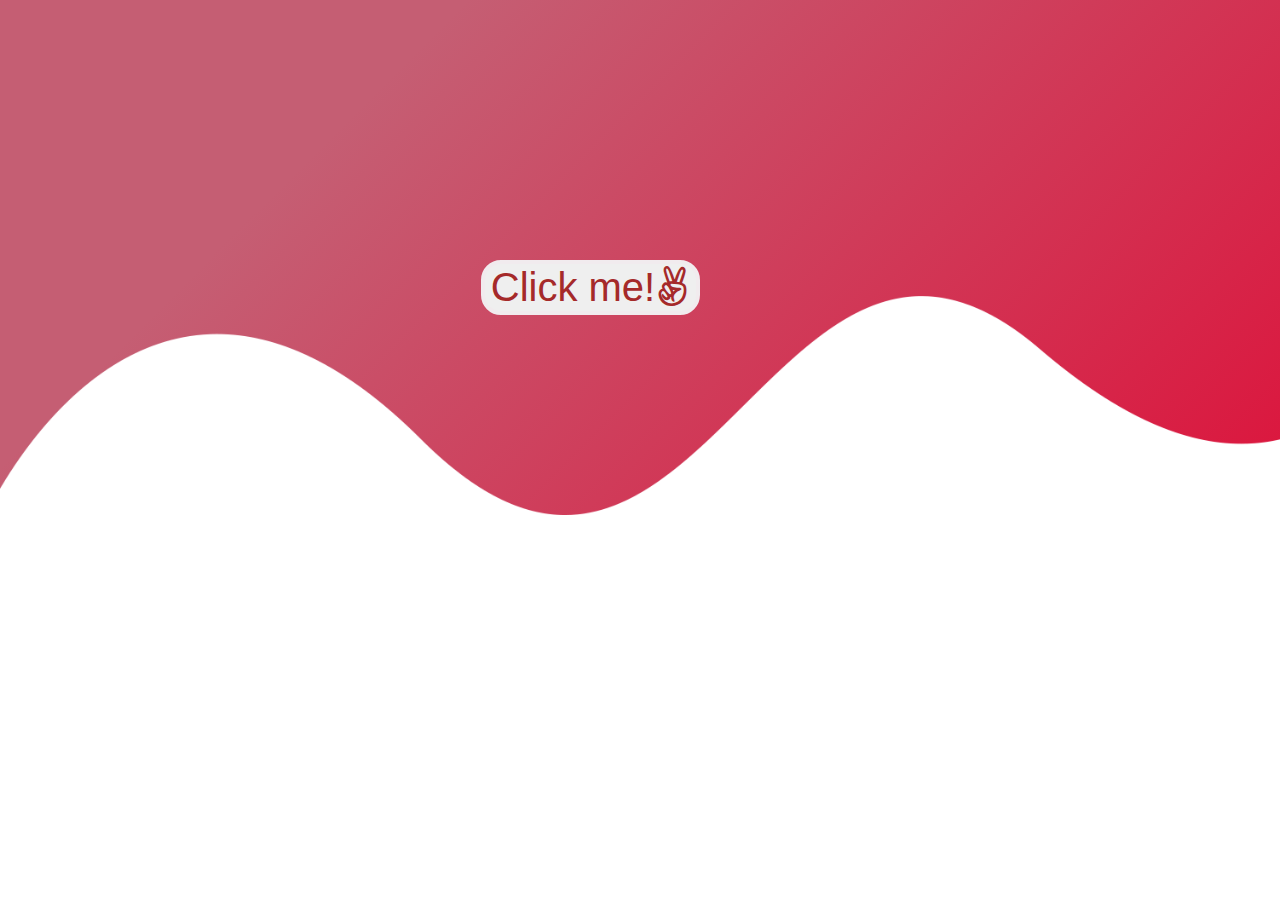
<file: index.html>
<!DOCTYPE html>
<html lang="en">

<head>
    <meta charset="UTF-8">
    <meta http-equiv="X-UA-Compatible" content="IE=edge">
    <meta name="viewport" content="width=device-width, initial-scale=1.0">
    <title>Document</title>
    <link rel="stylesheet" href="./css/style.css">
    <link rel="stylesheet" href="./css/all.min.css">
    <link rel="preconnect" href="https://fonts.gstatic.com">
    <link href="https://fonts.googleapis.com/css2?family=Limelight&display=swap" rel="stylesheet">
</head>

<body>

        <div class="box">
            <section class="pattern">
                <div class="geeks">
                    <div onclick="myFunction()">
                        <button style="margin: 60px 99px auto 0; cursor: pointer;">Click me!<i class="fab fa-angellist"></i></button>
                    </div>
                </div>
            </section>
            
        </div>
    <div class="overlay" id="overlay"></div>
    <div class="BOX">
        <div class="content" id="content">
            <div style="display: flex; ">
                <i class="fas fa-gifts" id="icon"></i>
                <i class="fas fa-times-circle" style="margin-left: 32%;" onclick="newFunction()"></i>
            </div>
            <hr>
            <div style="margin-left: 150px;margin-top: 10px;" class="text">
               
                <h2 style="font-size: 40px;font-family: 'Limelight', cursive;text-shadow: 4px 4px 10px rgb(247, 246, 246);">Gift For You!</h2>
            </div>

        </div>
    </div>
    </div>



    <script>
        function myFunction() {
            document.getElementById("content").style.display = "block";
            document.getElementById("overlay").style.display = "block";
            document.getElementById("content").style.zIndex = "4";
        }
        function newFunction() {
            document.getElementById("content").style.display = "none";
            document.getElementById("overlay").style.display = "none";
        }
    </script>
</body>

</html>
</file>
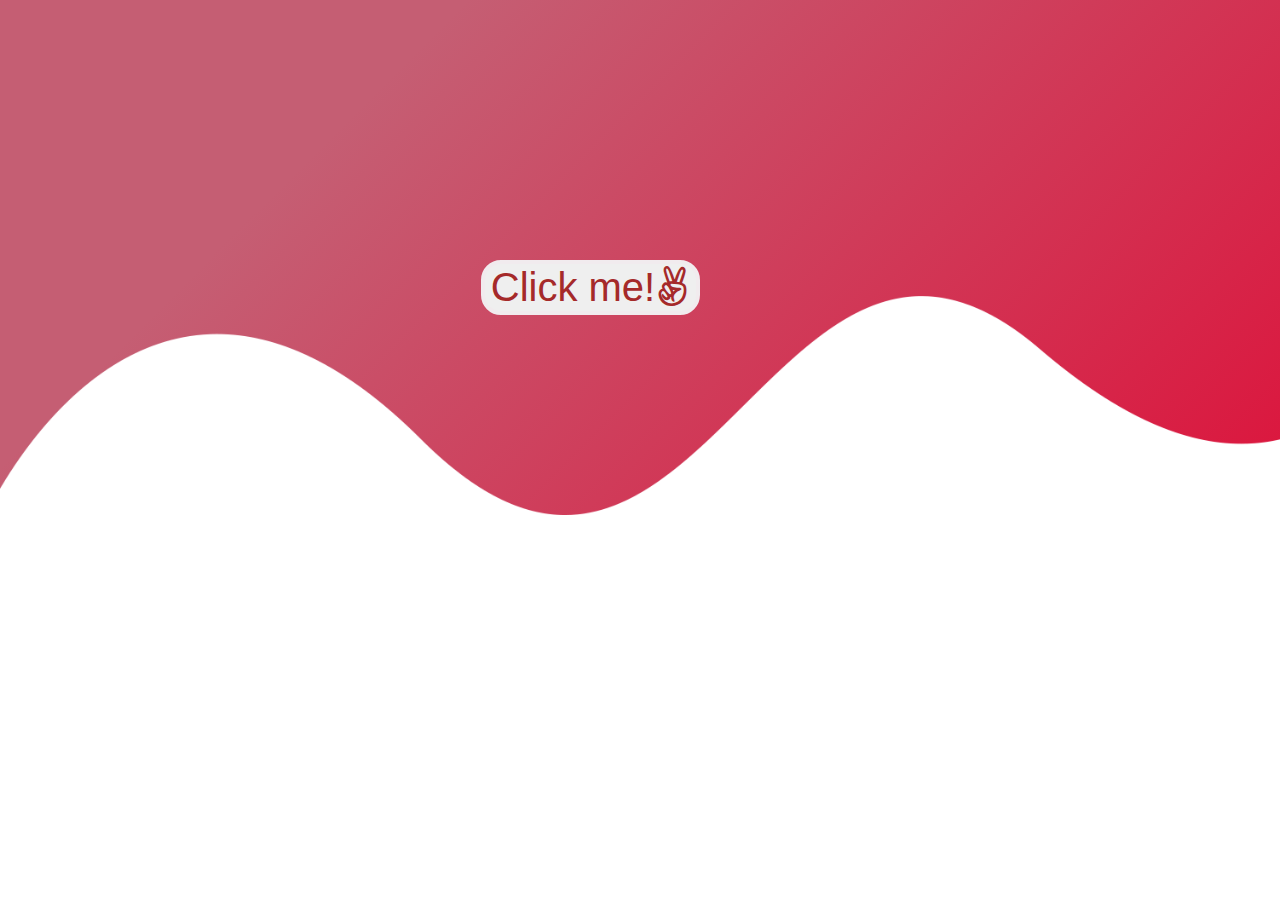
<file: Untitled-1.html>
<!DOCTYPE html>
<html lang="en">

<head>
    <meta charset="UTF-8">
    <meta http-equiv="X-UA-Compatible" content="IE=edge">
    <meta name="viewport" content="width=device-width, initial-scale=1.0">
    <title>Document</title>
    <link rel="stylesheet" href="./css/style.css">
    <link rel="stylesheet" href="./css/all.min.css">
    <link rel="preconnect" href="https://fonts.gstatic.com">
    <link href="https://fonts.googleapis.com/css2?family=Limelight&display=swap" rel="stylesheet">
</head>

<body>

        <div class="box">
            <section class="pattern">
                <div class="geeks">
                    <div onclick="myFunction()">
                        <button style="margin: 60px 99px auto 0;">Click me!<i class="fab fa-angellist"></i></button>
                    </div>
                </div>
            </section>
            
        </div>
    <div class="overlay" id="overlay"></div>
    <div class="BOX">
        <div class="content" id="content">
            <div style="display: flex; ">
                <i class="fas fa-gifts" id="icon"></i>
                <i class="fas fa-times-circle" style="margin-left: 32%;" onclick="newFunction()"></i>
            </div>
            <hr>
            <div style="margin-left: 150px;margin-top: 10px;" class="text">
               
                <h2 style="font-size: 40px;font-family: 'Limelight', cursive;text-shadow: 4px 4px 10px rgb(247, 246, 246);">Gift For You!</h2>
            </div>

        </div>
    </div>
    </div>



    <script>
        function myFunction() {
            document.getElementById("content").style.display = "block";
            document.getElementById("overlay").style.display = "block";
            document.getElementById("content").style.zIndex = "4";
        }
        function newFunction() {
            document.getElementById("content").style.display = "none";
            document.getElementById("overlay").style.display = "none";
        }
    </script>
</body>

</html>
</file>
<file: css/style.css>
*
{
   margin: 0 auto;
}
.box
{
   height: 187px;
   width: 100%;
   background-color: bisque;
  
}
.geeks { 
   padding: 200px; 
   text-align: center;
} 
  
section { 
   width: 100%; 
   min-height: 500px; 
  
} 
.pattern { 
   position: relative; 
   background-color: crimson; 
   background-image: linear-gradient(315deg, crimson 0%, rgb(197, 94, 115) 74%); 
 
  
} 
  
.pattern::before { 
   content: ""; 
   position: absolute; 
   bottom: 0; 
   left: 0; 
   width: 100%; 
   height: 219px; 
   background: url(../img/wave.png); 
   background-size: cover; 
   background-repeat: no-repeat; 
   animation: wavemove 1s;
} 
@keyframes wavemove
{
 0%{
    height: 233px;
    width: 100%;
 }
 25%{
   height: 250px;
   width: 100%;

 }
 50%{
   height: 260px;
   width: 100%;
 }
 75%{
      height: 250px;
      width: 100%;
 }
 100%{
    height: 233px;
    width: 100%;
 }
 
}
button
{
   margin: 20px auto auto 30px;
   font-size: 40px;
   border-radius: 20px ;
   border: 4px solid rgb(241, 235, 238);
   color: brown;
}
.overlay
{
   position: fixed;
   display: none;
  width: 100%; 
  height: 100%; 
  top: 0;
  left: 0;
  right: 0;
  bottom: 0;
  background-color: rgba(0,0,0,0.7);
  z-index: 1; 
}
.content
{
   position: fixed;
   height: 50%;
   width: 40%;
   margin: 0 auto auto 400px;
   display: none;
   z-index: 2;
   background-color: rgb(248, 179, 208);
   transform: translate(5%,-20%);
   animation: mymove 0.5s;
   box-shadow: 1px 4px 13px rgb(0, 0, 0);
}
.content:hover
{
   box-shadow: 2px 8px 20px black;
}
@keyframes mymove
{
   from
   {
      height: 20%;
      width: 20%;
      transform: translate(30%,40%);
      overflow: hidden;
   }
   to{
      height: 50%;
      width: 40%;
   }
}
#icon
{
   font-size: 139px;
   margin-left: 181px;
   margin-top: 40px;
   animation: moveicon 0.5s;
   color: rgba(209, 57, 82, 0.8);
}
@keyframes moveicon
{
   from
   {
      margin-left: 26%;
      margin-bottom: 10px;
   }
   to{
      margin-left: 32%;
      margin-bottom: 0px;
   }
}
</file>
